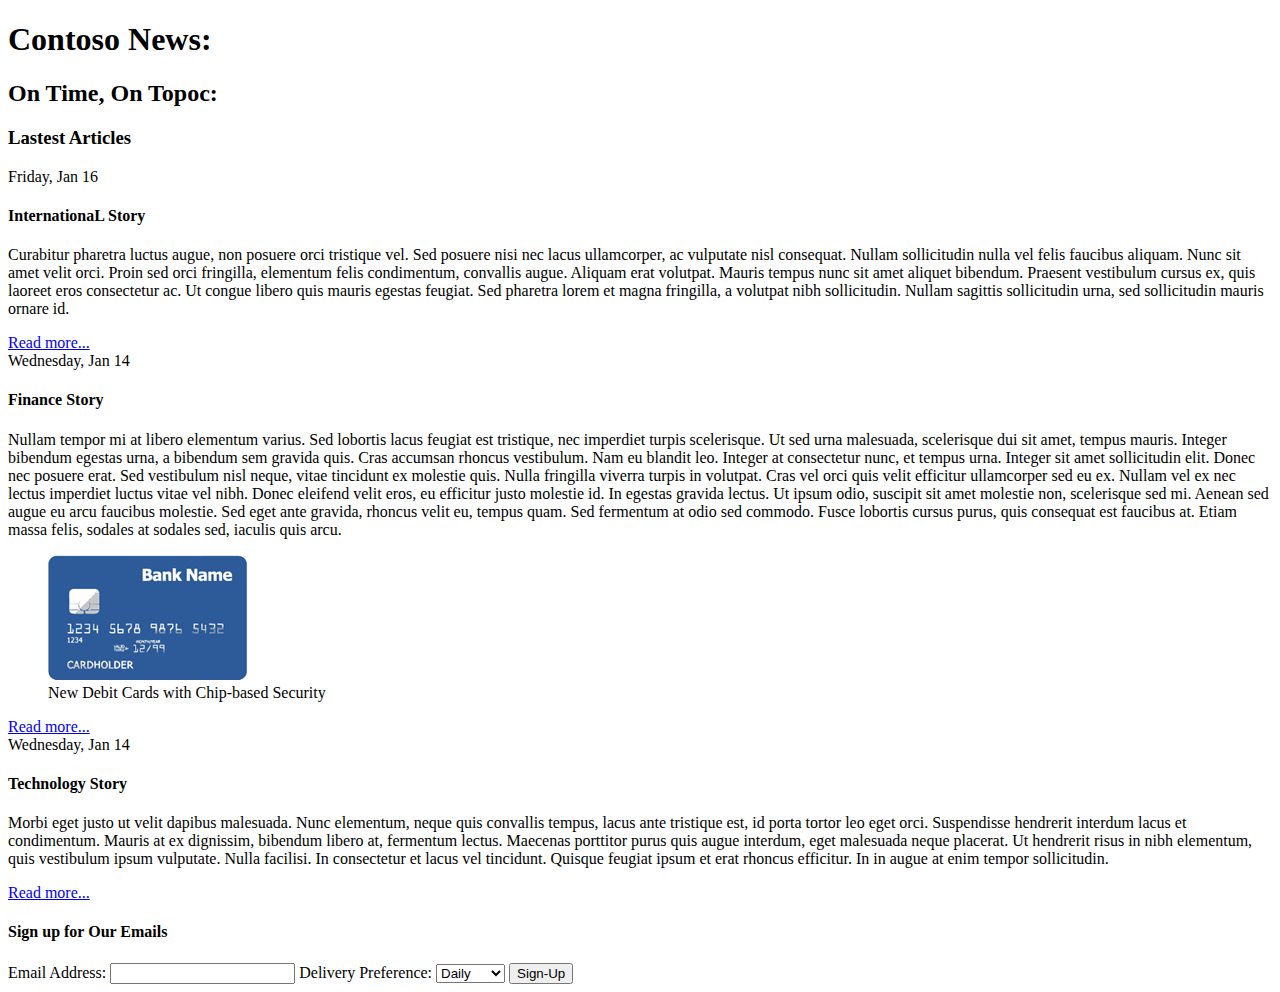
<file: CostcoNews.github.io/index.html>
<!DOCTYPE html>
<html lang="en-US">
    <head>
         <title>Contoso News</title>    
    </head>
    <body>
             <header>
               <h1>Contoso News:</h1>
               </header>
            <header>
                <h2>On Time, On Topoc:</h2>
                </header>
        <main>
           <h3>Lastest Articles</h3>
           <article>
               <time datetime="16-01-2016">Friday, Jan 16</time>
               <h4>InternationaL Story</h4>
               <p>Curabitur pharetra luctus augue, non posuere orci tristique vel. Sed posuere nisi nec lacus ullamcorper, ac vulputate nisl consequat. Nullam sollicitudin nulla vel felis faucibus aliquam.
                    Nunc sit amet velit orci. Proin sed orci fringilla, elementum felis condimentum, convallis augue. Aliquam erat volutpat. Mauris tempus nunc sit amet aliquet bibendum. Praesent vestibulum cursus ex, quis laoreet eros consectetur ac. Ut congue libero quis mauris egestas feugiat. Sed pharetra lorem et magna fringilla, a volutpat nibh sollicitudin. Nullam sagittis sollicitudin urna, sed sollicitudin mauris ornare id.
               </p>
               <a href="#" target="_blank">Read more...</a>
           </article>
           <article>
               <time datetime="14-01-2016">Wednesday, Jan 14</time>
                <h4>Finance Story</h4>
                <p>Nullam tempor mi at libero elementum varius. Sed lobortis lacus feugiat est tristique, nec imperdiet turpis scelerisque. Ut sed urna malesuada, scelerisque dui sit amet, tempus mauris. Integer bibendum egestas urna, a bibendum sem gravida quis. Cras accumsan rhoncus vestibulum. Nam eu blandit leo. Integer at consectetur nunc, et tempus urna. Integer sit amet sollicitudin elit. Donec nec posuere erat. Sed vestibulum nisl neque, vitae tincidunt ex molestie quis. Nulla fringilla viverra turpis in volutpat. Cras vel orci quis velit efficitur ullamcorper sed eu ex. Nullam vel ex nec lectus imperdiet luctus vitae vel nibh. Donec eleifend velit eros, eu efficitur justo molestie id. In egestas gravida lectus. Ut ipsum odio, suscipit sit amet molestie non, scelerisque sed mi. Aenean sed augue eu arcu faucibus molestie. Sed eget ante gravida, rhoncus velit eu, tempus quam. Sed fermentum at odio sed commodo. Fusce lobortis cursus purus, quis consequat est faucibus at. Etiam massa felis, sodales at sodales sed, iaculis quis arcu. 
                </p>
                 <figure>
                    <img src="img/chip_debit.png" alt="Debit Card with Chip" />    
                    <figcaption>New Debit Cards with Chip-based Security</figcaption>
                </figure>
                <p>
                </p>
                <a href="#" target="_blank">Read more...</a>
           </article>
           <article>
               <time datetime="14-01-2016">Wednesday, Jan 14</time>
               <h4>Technology Story</h4>
               <p>Morbi eget justo ut velit dapibus malesuada. Nunc elementum, neque quis convallis tempus, lacus ante tristique est, id porta tortor leo eget orci. Suspendisse hendrerit interdum lacus et condimentum. Mauris at ex dignissim, bibendum libero at, fermentum lectus. Maecenas porttitor purus quis augue interdum, eget malesuada neque placerat. Ut hendrerit risus in nibh elementum, quis vestibulum ipsum vulputate. Nulla facilisi. In consectetur et lacus vel tincidunt. Quisque feugiat ipsum et erat rhoncus efficitur. In in augue at enim tempor sollicitudin.
               </p>
               <a href="#" target="_blank">Read more...</a>
           </article>
            </main>
            <h4>Sign up for Our Emails</h4>
            <summary>
                <form>
                    <label>Email Address: </label>
                    <input required="required"/>
                    <label>Delivery Preference: </label>
                    <select>
                        <option>Daily</option>
                        <option>Weekly</option>
                        <option>Monthly</option>
                    </select>
                    <input type="submit" value="Sign-Up"/>
                    </form>
                </summary>  
        </body>
</html>
</file>
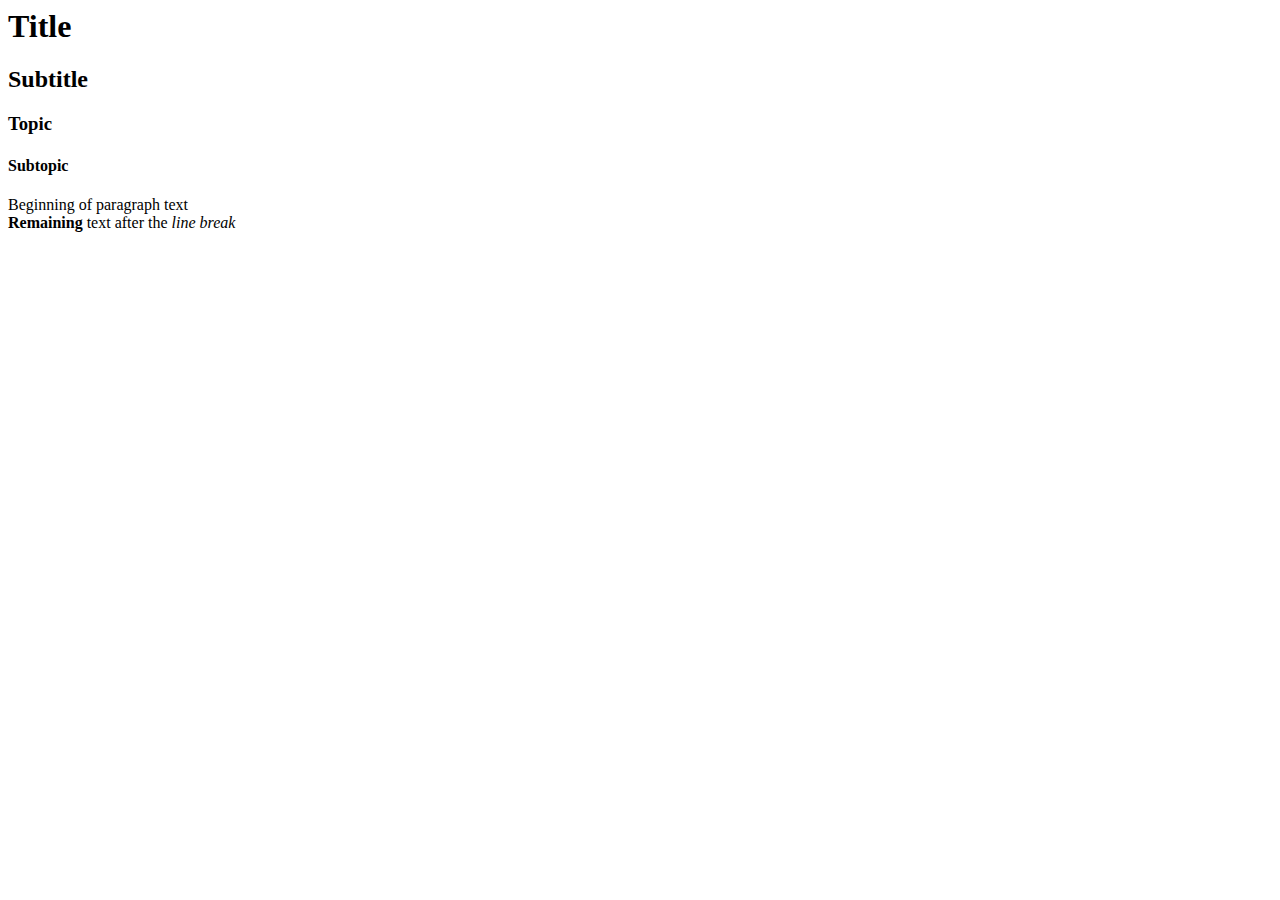
<file: Module1/M1: 1-Basic Html/index.html>
<html lang="en-US">
<head>
    <title>Introduction to Web Pages</title>
</head>
<body>
    <h1>Title</h1>
    <h2>Subtitle</h2>
    <h3>Topic</h3>
    <h4>Subtopic</h4>
    <p>
        Beginning of paragraph text
        <br />
        <strong>Remaining</strong> text after the <i>line break</i>
    </p>        
</body>
</html>
</file>
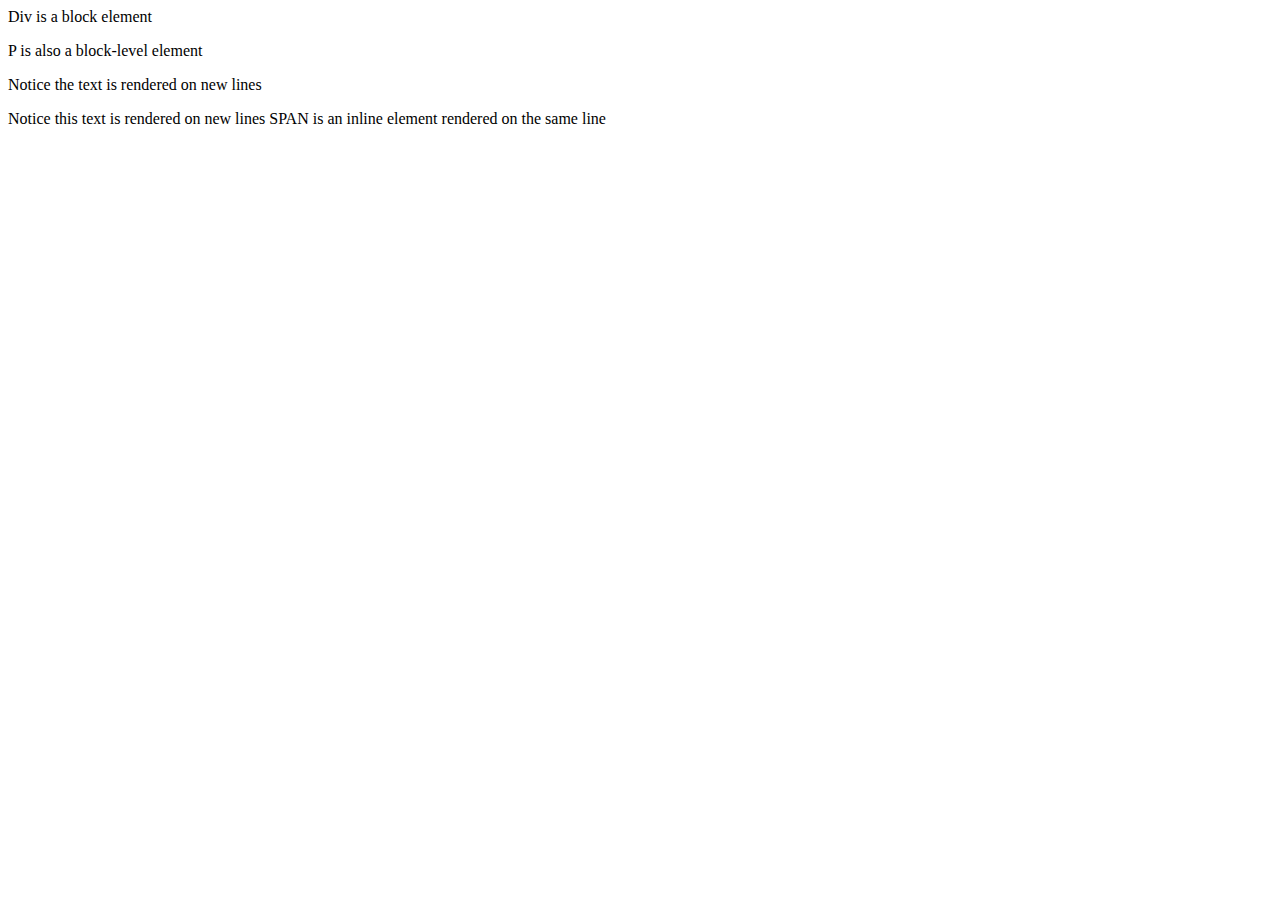
<file: Module1/M1: 2-Structure block & inline elemtns/index.html>
<!DOCTYPE html>
<html lang ="en-US">
    <head>
        <title>HTML page</title>
    </head>
    <body>
        <div>
            Div is a block element 
            <p>
                P is also a block-level element 
            </p>
            <p>
                Notice the text is rendered on new lines 
            </p>
        </div>
        <div>
            Notice this text is rendered on new lines 
            <span>
                SPAN is an inline element rendered on the same line 
            </span>
        </div>
    </body>
</html>
</file>
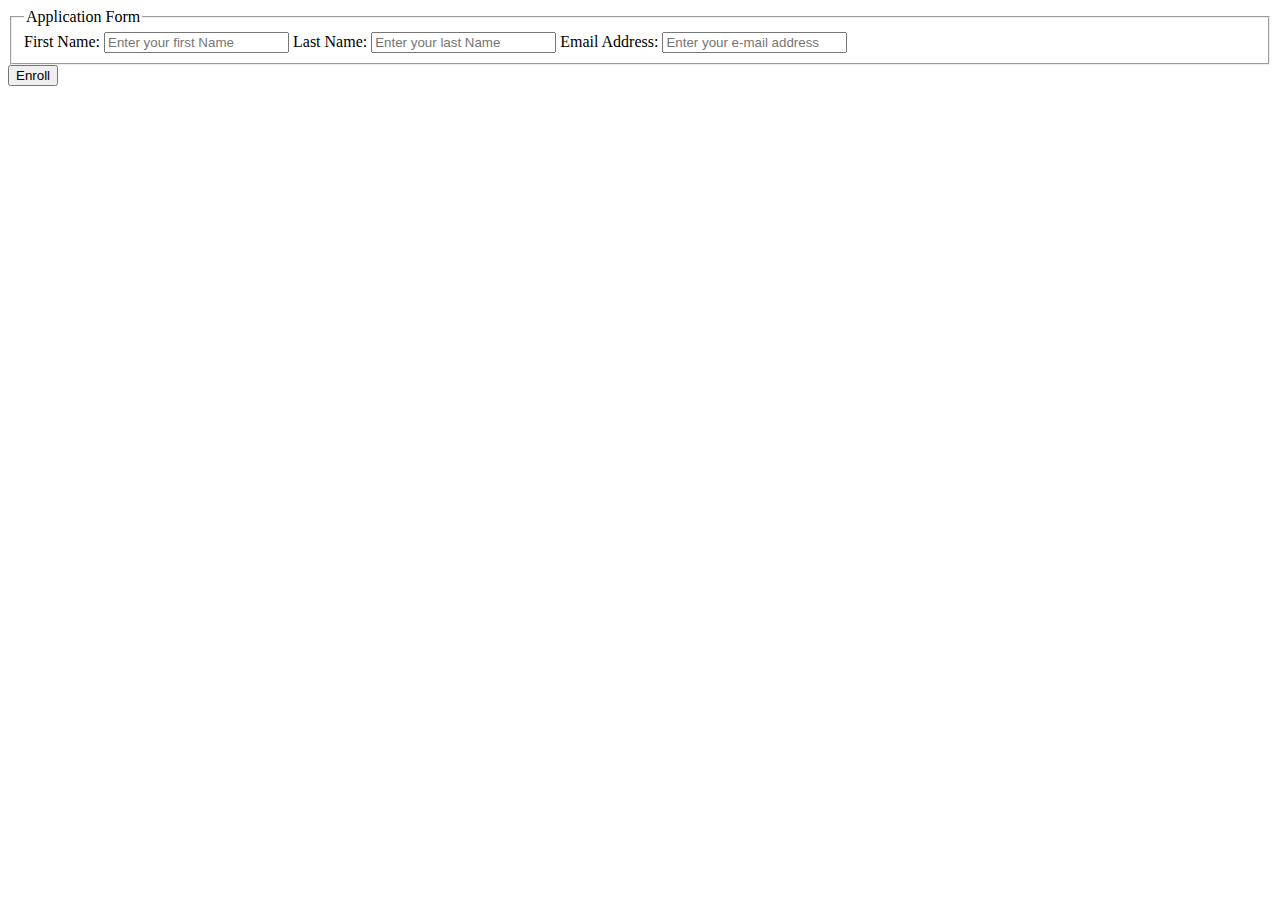
<file: Module2/M2: 1-Capturing user input/index.html>
<!DOCTYPE hmlt>
<html lang="en-US">
    <head>
         <title>HTML page</title>
    </head>
    <body>
        <form>
            <fieldset>
                <legend>Application Form</legend>
                First Name: <input name="firstName" type="text"
                placeholder="Enter your first Name"/>
                Last Name: <input name="lastName" type="text"
                placeholder="Enter your last Name"/>
                Email Address: <input name="emailAddress" type="email"
                placeholder="Enter your e-mail address"/>
                </fieldset>
                <input type="submit" value="Enroll"/>
        </form>
    </body>
</html>
</file>
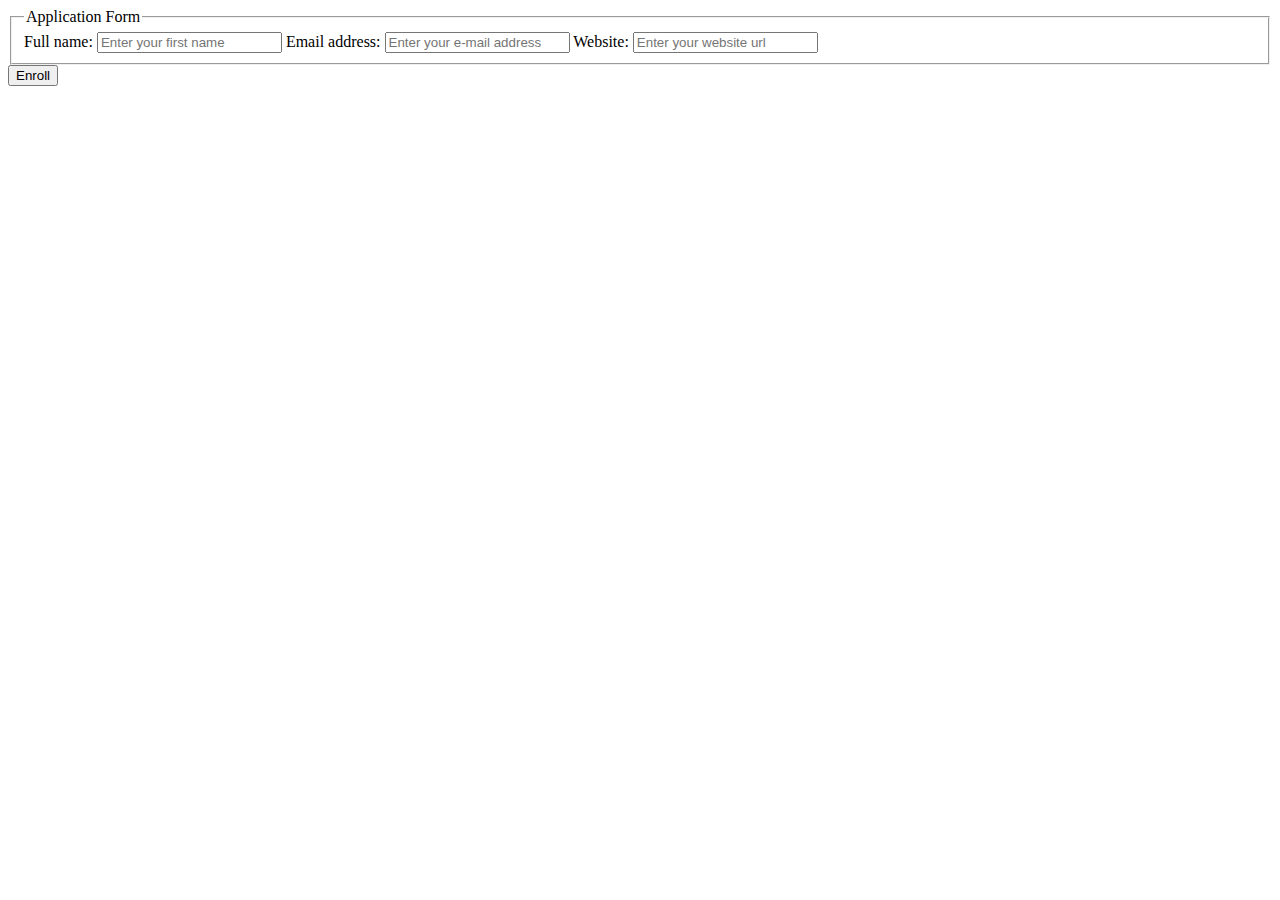
<file: Module2/M2: 2-Validating HTML forms/index.html>
<!DOCTYPE html>
<html>
    <head>
        <title>HTML page</title>
        </head>
        <body>
            <form>
                <fieldset>
                    <legend>Application Form</legend>
                    Full name: <input name="fullName" type="text"
                    required="required" placeholder="Enter your first name"/>
                    Email address: <input name="emailAddress" type="emial"
                    required="required" placeholder="Enter your e-mail address"/>
                    Website: <input name="website" type="ul"
                    required="required" placeholder="Enter your website url"/>
                </fieldset>
                <input type="submit" value="Enroll"/>
            </form>
            </body>
    </html>
</file>
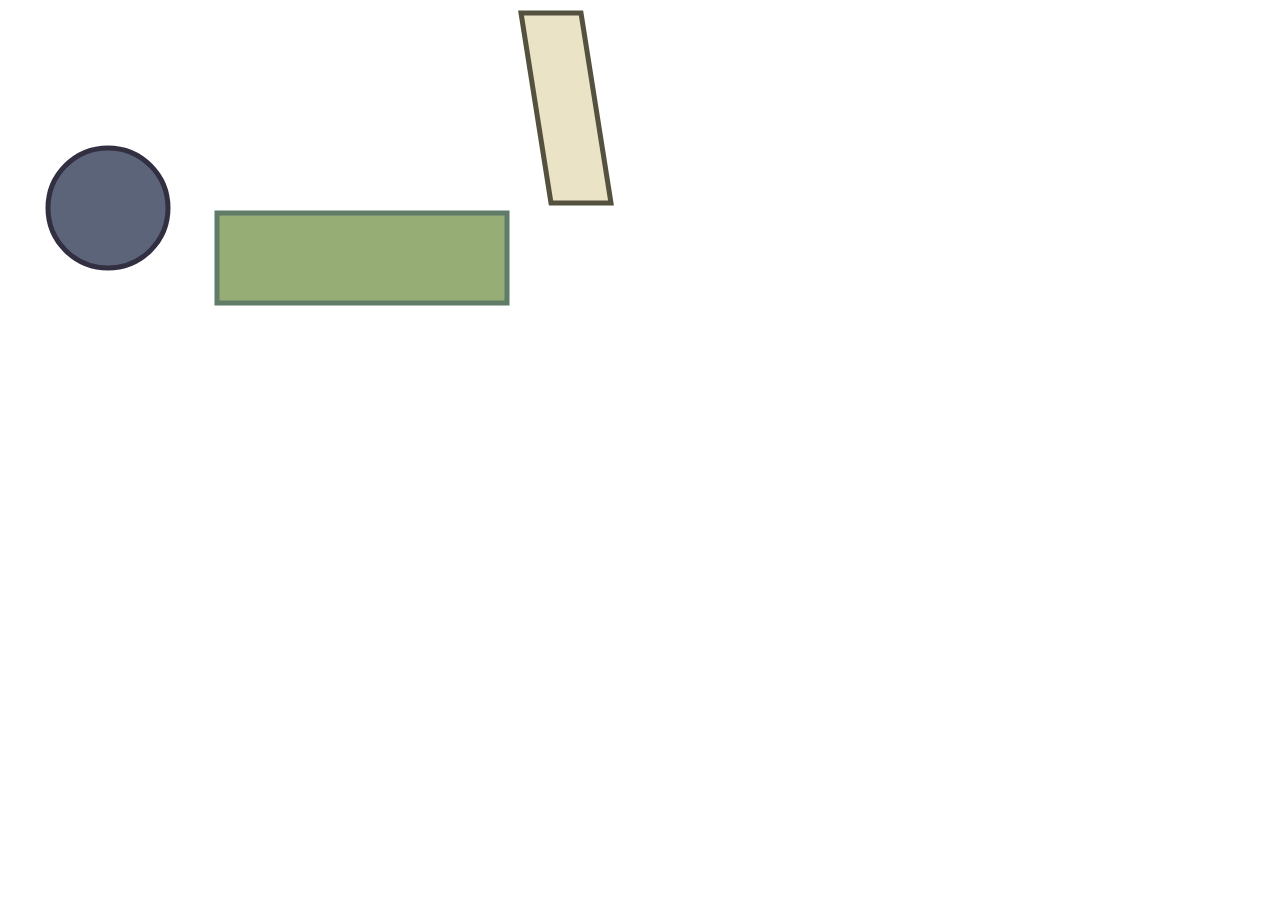
<file: Module2/M2: 5-Creating a SVG shape/index.html>
<!DOCTYPE html>
<html lang="en-US">
    <head>
        <title>HTML webpage</title>
    </head>
    <body>
        <svg height="200" width="200">
        <circle cx="100" cy="100" r="60" stroke="#322F41"
        stroke-width="5" fill="#5C647A"/>
         />
        </svg>
        <svg width="300" height="100">
        <rect x="5" y="5" width="290" height="90"
        stroke="#617B69" stroke-width="5" fill="#96AD76" />
        </svg>
        <svg width="100" height="300">
        <polygon points="5,5 65,5 95,195 35,195"
        stroke="#54523F" stroke-width="5" fill="#EBE3C5"    
        
    </body>    
         
    
    
    
    
    
    
    
    
</html>
</file>
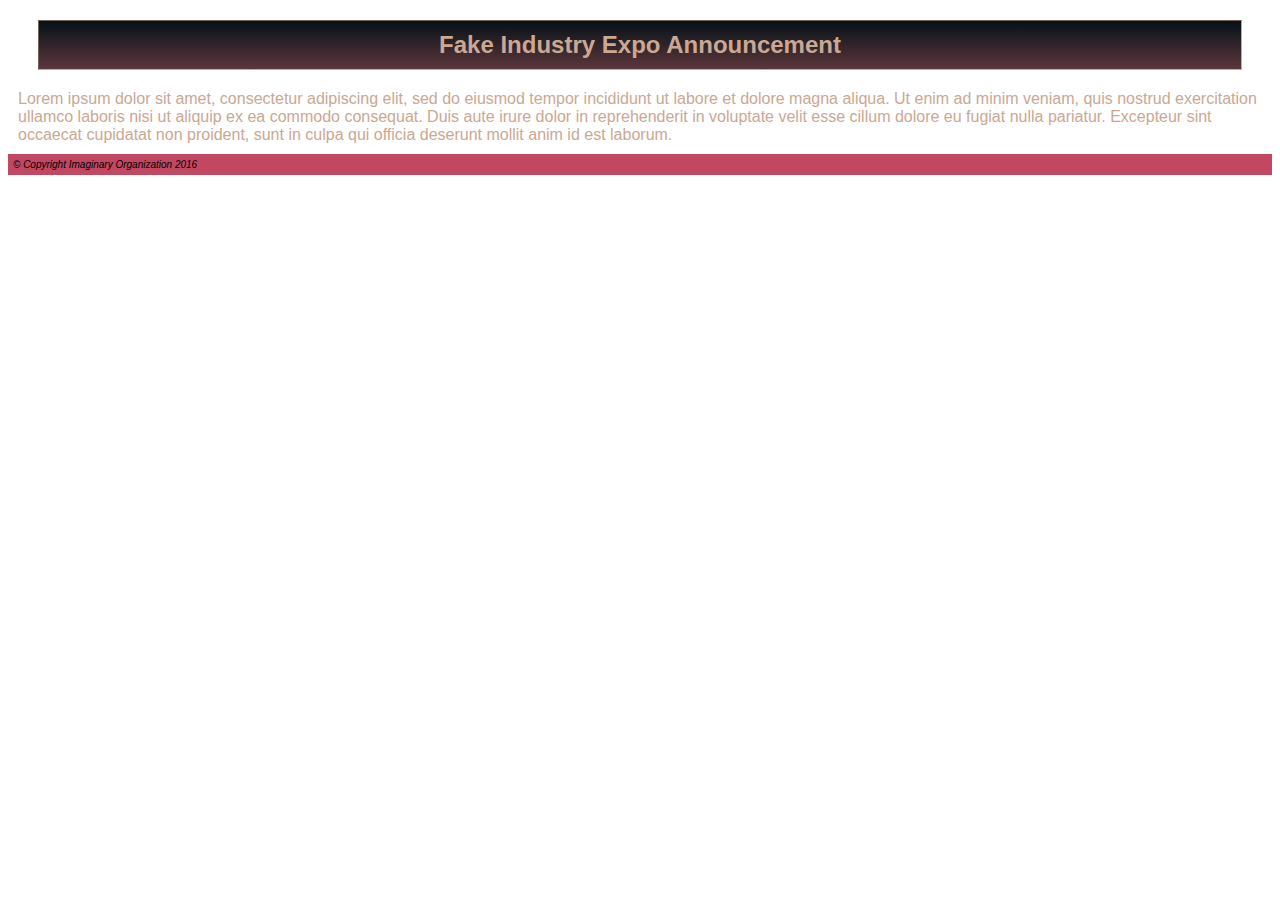
<file: Module3/M3: CSS in HTML page/index.html>
<!DOCTYPE html>
<html lang="en-US">
    <head>
        <title>HTML page</title>
        <link rel="stylesheet" href="css/style.css"/>
    </head>
        <body>
        <header>Fake Industry Expo Announcement</header>
        <article> Lorem ipsum dolor sit amet, consectetur adipiscing elit, sed do eiusmod tempor incididunt ut labore et dolore magna aliqua. Ut enim ad minim veniam, quis nostrud exercitation ullamco laboris nisi ut aliquip ex ea commodo consequat. Duis aute irure dolor in reprehenderit in voluptate velit esse cillum dolore eu fugiat nulla pariatur. Excepteur sint occaecat cupidatat non proident, sunt in culpa qui officia deserunt mollit anim id est laborum.
            </article>
        <footer>
             &copy; Copyright Imaginary Organization 2016
            </footer>
        </body> 
</html>
</file>
<file: Module3/M3: CSS in HTML page/css/style.css>
body {
    font-family: 'Segoe UI', Tahoma, Geneva, Verdana, 
    sans-serif;
}

article {
 color: #CAA893;
 margin: 10px;
}

footer {
    font-size: x-small;
    font-style: italic;
    background-color: #C14860;
    padding: 5px;
    /* Padding is the size or height of block */
}

header {
    font-size: x-large;
    font-weight: bold;
    text-align: center;
    background: linear-gradient(#051118, #5C373C);
    color:#CAA893;
    border: thin #CAA893 inset;
    margin: 20px 30px;
    padding: 10px 20px; 
}
</file>
